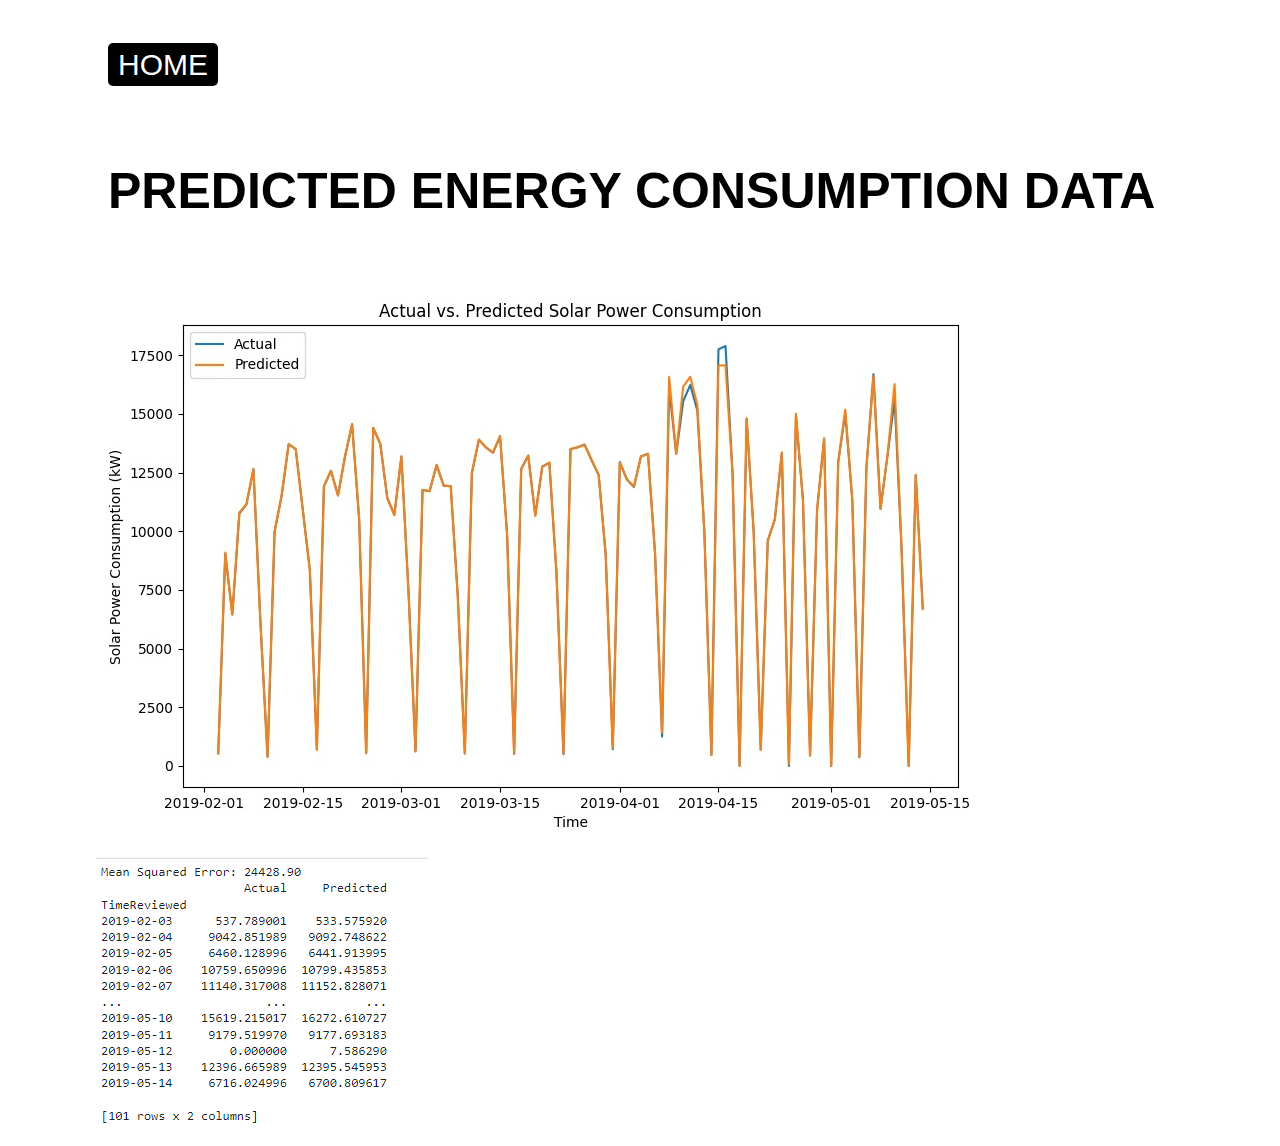
<file: consumption-graph.html>
<!DOCTYPE html>
<html lang="en">
<head>
  <meta charset="UTF-8">
  <meta name="viewport" content="width=device-width, initial-scale=1.0">
  <title>Energy Consumption</title>
    <!-- fonts style -->
    <link href="https://fonts.googleapis.com/css2?family=Roboto:wght@400;500;700;900&display=swap" rel="stylesheet">

  <style>

    body {
      padding-left: 50px;
      font-family:Arial, Helvetica, sans-serif;
      padding-top: 40px;
    }
    header {
      height: 80px;
      display: flex;
      margin-left: 50PX;
    }


    .home {
      background-color: black;
      color: white;
      transition: 0.25s;
      padding: 5px 10px;
      border-radius: 5px;
      font-size: 30px;
      height: 40px;
      text-decoration: none ;
    }

    .home:hover {
      background-color: #f07b26;
      transition: 0.25s;
    }
    .home:active {
      opacity: 50%;
    }

    h1 {
      margin-left: 50PX;
      font-size: 50px;
    }
  </style>
</head>
<body>
  <header>
    <div>
      <a class = "home" href="index.html">
          HOME
      </a>
    </div>
  </header>
  <h1>PREDICTED ENERGY CONSUMPTION DATA</h1>
  <div>
    <img src="images/consumption-graph.jpeg" alt="">
  </div>
  <div>
    <img src="images/consumption-predicted.png" alt="">
  </div>
</body>
</html>
</file>
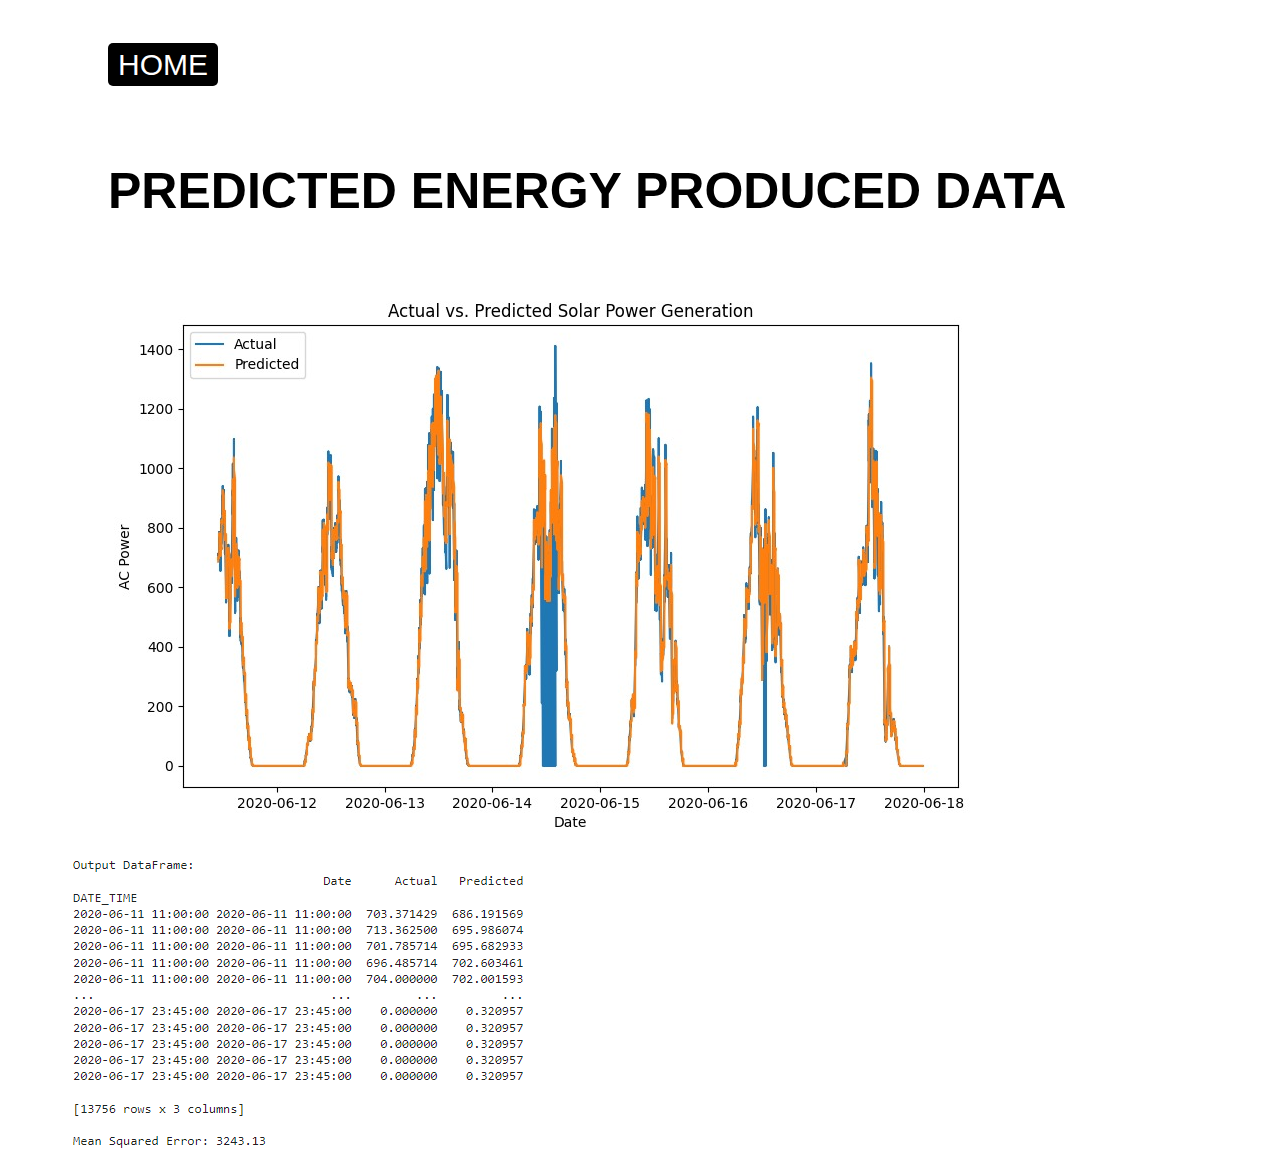
<file: generation-graph.html>
<!DOCTYPE html>
<html lang="en">
<head>
  <meta charset="UTF-8">
  <meta name="viewport" content="width=device-width, initial-scale=1.0">
  <title>Energy Consumption</title>

  <style>

    body {
      padding-left: 50px;
      font-family:Arial, Helvetica, sans-serif;
      padding-top: 40px;
    }
    header {
      height: 80px;
      display: flex;
      margin-left: 50PX;
    }


    .home {
      background-color: black;
      color: white;
      transition: 0.25s;
      padding: 5px 10px;
      border-radius: 5px;
      font-size: 30px;
      height: 40px;
      font-family: 'Roboto', sans-serif;
      text-decoration: none ;
    }

    .home:hover {
      background-color: #f07b26;
      transition: 0.25s;
    }
    .home:active {
      opacity: 50%;
    }

    h1 {
      margin-left: 50PX;
      font-size: 50px;
    }
  </style>
</head>
<body>
  <header>
    <div>
      <a class="home" href="index.html">
          HOME
      </a>
    </div>
  </header>
  <h1>PREDICTED ENERGY PRODUCED DATA</h1>
  <div>
    <img src="images/generation-graph.jpeg" alt="">
  </div>
  <div>
    <img src="images/generation-pedicted.png" alt="">
  </div>
</body>
</html>
</file>
